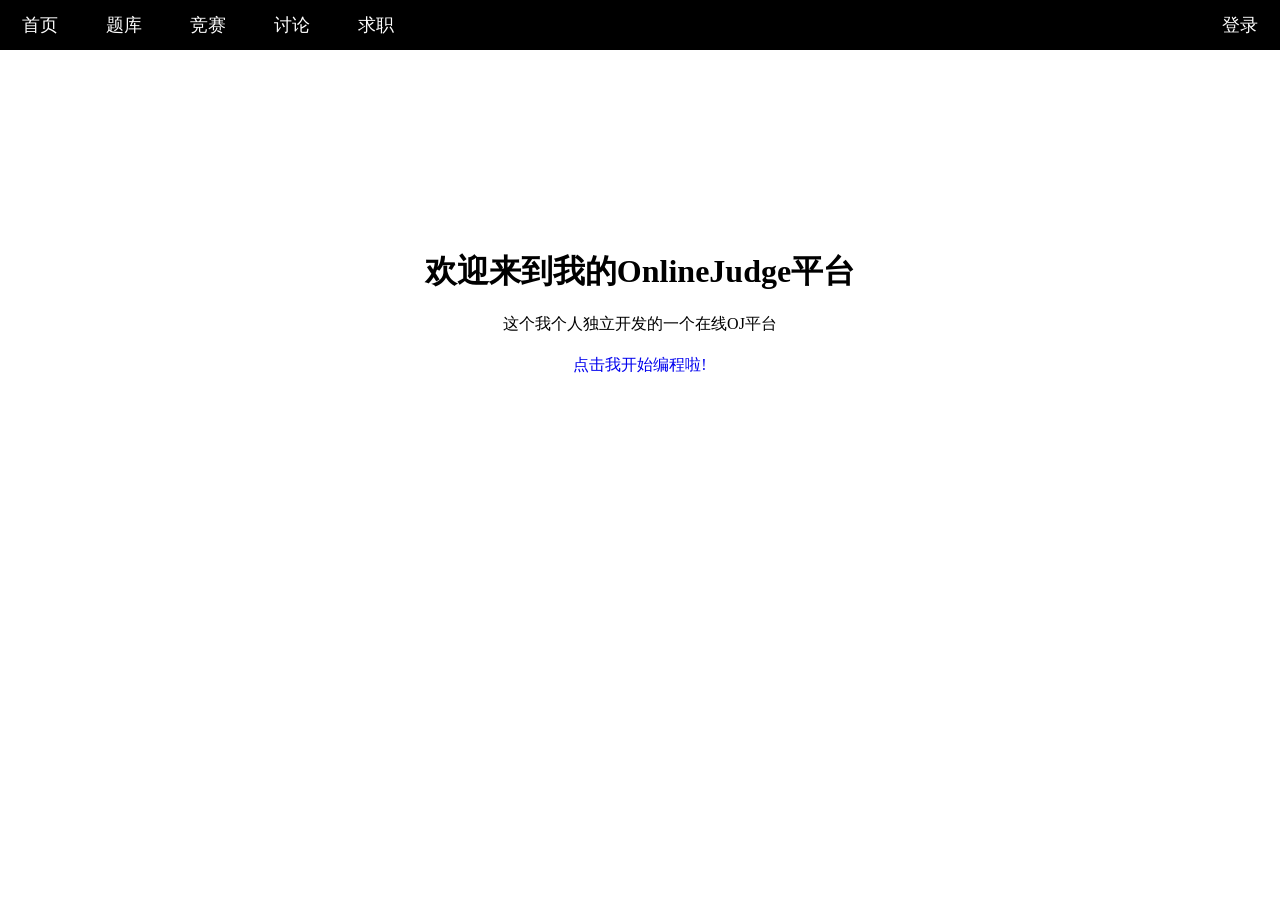
<file: oj_server/wwwroot/index.html>
<!DOCTYPE html>
<html lang="en">

<head>
    <meta charset="UTF-8">
    <meta http-equiv="X-UA-Compatible" content="IE=edge">
    <meta name="viewport" content="width=device-width, initial-scale=1.0">
    <title>这是我的个人OJ系统</title>
    <style>
        /* 起手式, 100%保证我们的样式设置可以不受默认影响 */
        * {
            /* 消除网页的默认外边距 */
            margin: 0px;
            /* 消除网页的默认内边距 */
            padding: 0px;
        }

        html,
        body {
            width: 100%;
            height: 100%;
        }

        .container .navbar {
            width: 100%;
            height: 50px;
            background-color: black;
            /* 给父级标签设置overflow，取消后续float带来的影响 */
            overflow: hidden;
        }

        .container .navbar a {
            /* 设置a标签是行内块元素，允许你设置宽度 */
            display: inline-block;
            /* 设置a标签的宽度,a标签默认行内元素，无法设置宽度 */
            width: 80px;
            /* 设置字体颜色 */
            color: white;
            /* 设置字体的大小 */
            font-size: large;
            /* 设置文字的高度和导航栏一样的高度 */
            line-height: 50px;
            /* 去掉a标签的下划线 */
            text-decoration: none;
            /* 设置a标签中的文字居中 */
            text-align: center;
        }
        /* 设置鼠标事件 */
        .container .navbar a:hover {
            background-color: green;
        }
        .container .navbar .login {
            float: right;
        }

        .container .content {
            /* 设置标签的宽度 */
            width: 800px;
            /* 用来调试 */
            /* background-color: #ccc; */
            /* 整体居中 */
            margin: 0px auto;
            /* 设置文字居中 */
            text-align: center;
            /* 设置上外边距 */
            margin-top: 200px;
        }

        .container .content .font_ {
            /* 设置标签为块级元素，独占一行，可以设置高度宽度等属性 */
            display: block;
            /* 设置每个文字的上外边距 */
            margin-top: 20px;
            /* 去掉a标签的下划线 */
            text-decoration: none;
            /* 设置字体大小
            font-size: larger; */
        }
    </style>
</head>

<body>
    <div class="container">
        <!-- 导航栏， 功能不实现-->
        <div class="navbar">
            <a href="/">首页</a>
            <a href="/all_questions">题库</a>
            <a href="#">竞赛</a>
            <a href="#">讨论</a>
            <a href="#">求职</a>
            <a class="login" href="#">登录</a>
        </div>
        <!-- 网页的内容 -->
        <div class="content">
            <h1 class="font_">欢迎来到我的OnlineJudge平台</h1>
            <p class="font_">这个我个人独立开发的一个在线OJ平台</p>
            <a class="font_" href="/all_questions">点击我开始编程啦!</a>
        </div>
    </div>
</body>

</html>
</file>
